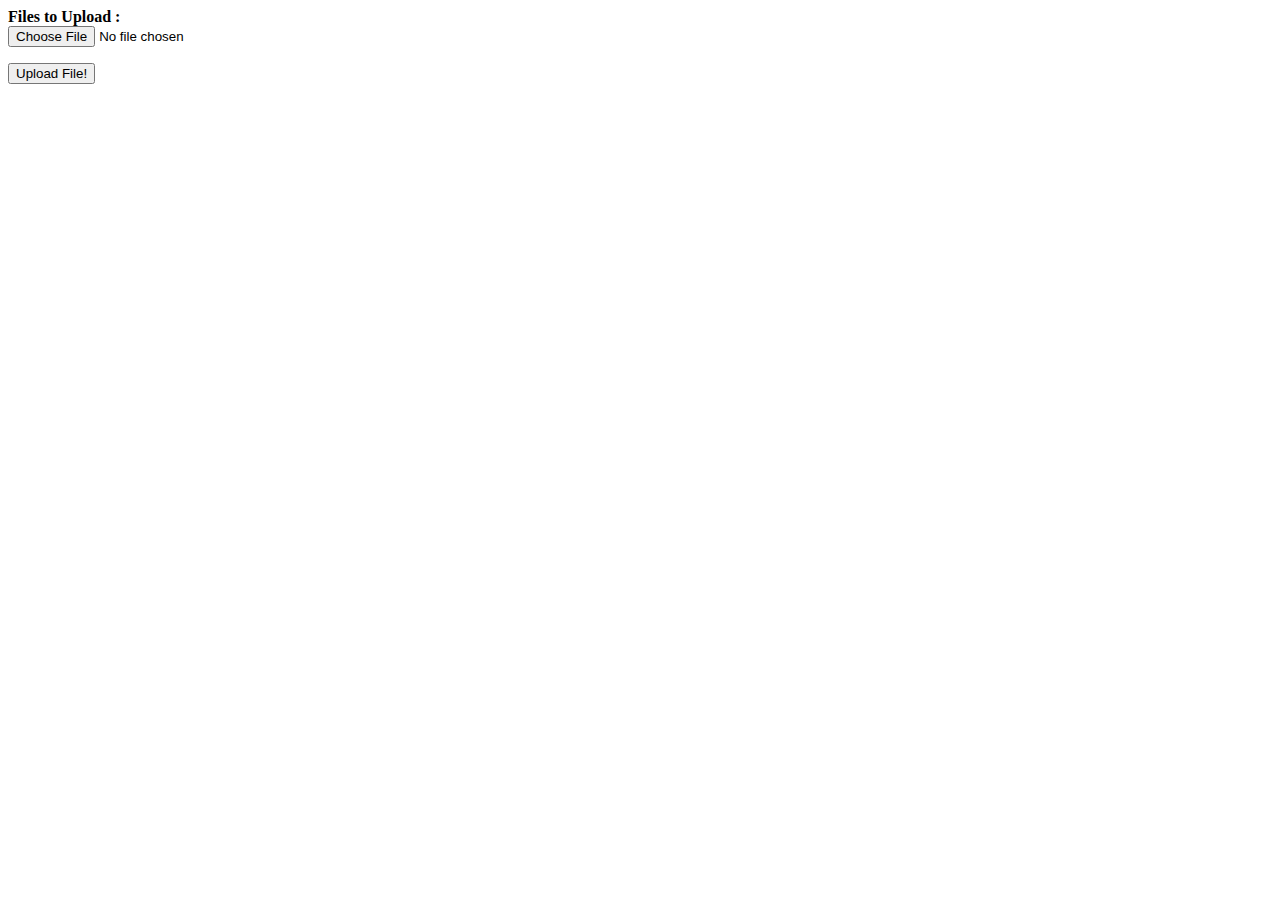
<file: Magazines.html>
<body>
<form method = "POST" ACTION = "do_upload.php" 
enctype = "multipart/form-data">
<p><strong>
Files to Upload : </strong><br/>
<input type = "file" name ="img1" size = "29029278"></p>
<p><input type = "submit" name = "submit" value = "Upload File!">
</p>
</form>
</body>
</file>
